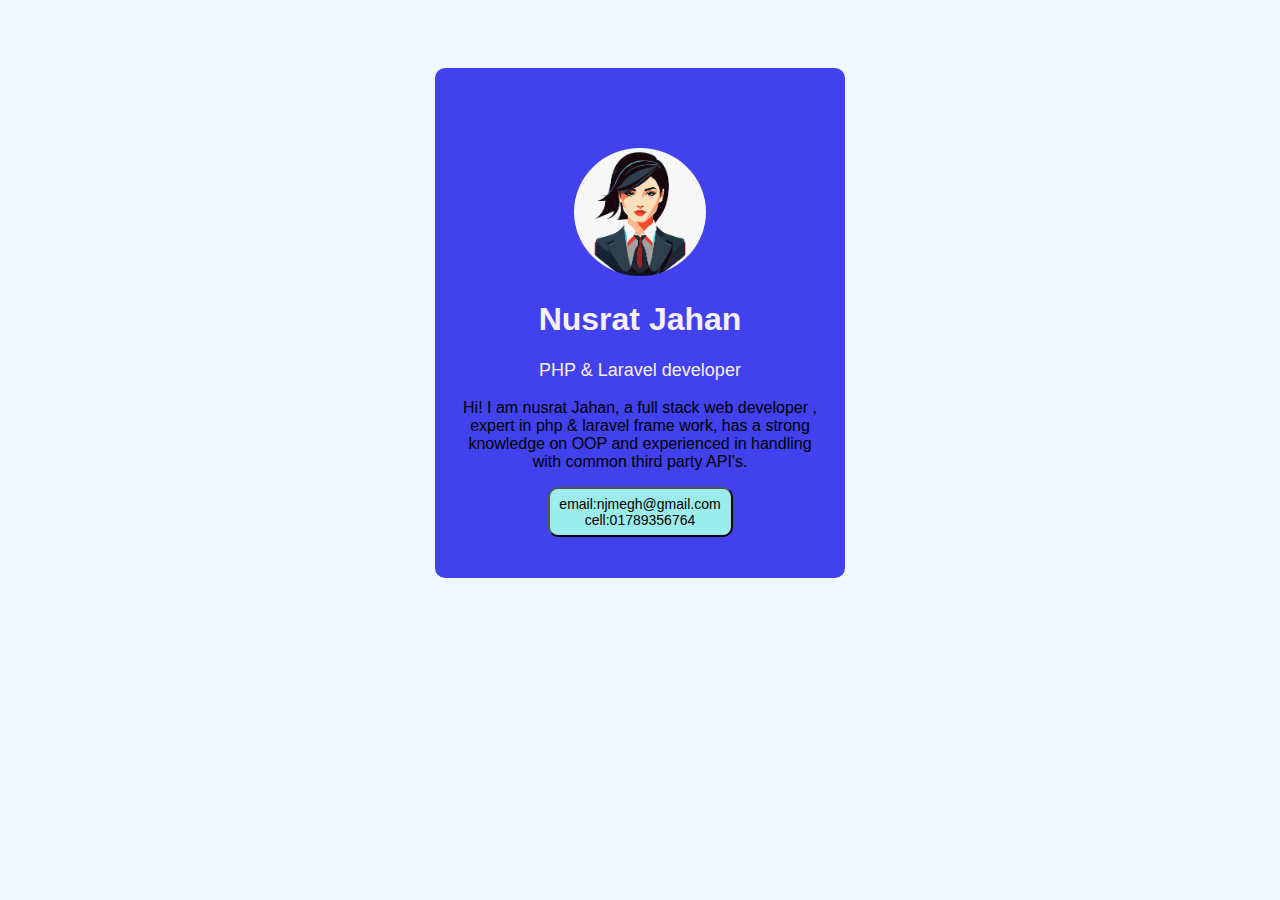
<file: index.html>
<!DOCTYPE html>
<html lang="en">
<head>
    <meta charset="UTF-8">
    <meta name="viewport" content="width=device-width, initial-scale=1.0">
    <title>Document</title>
    <link rel="stylesheet" href="css/style.css">
</head>
<body>
   <div class="card">
<div class="image">
   <img src="image for card.png" alt=""class="img">
<H1 class="name"> Nusrat Jahan</H1>
<p class="title">PHP & Laravel developer</p>
<div class="description"></div>
<p>Hi! I am nusrat Jahan, a full stack web developer , expert in php & laravel frame work, has a strong knowledge on OOP and experienced in handling with common third party API's.</p>
</div>
   <button class="button">email:njmegh@gmail.com
                          cell:01789356764
   </button>
    
</div>
</body>
</html>
</file>
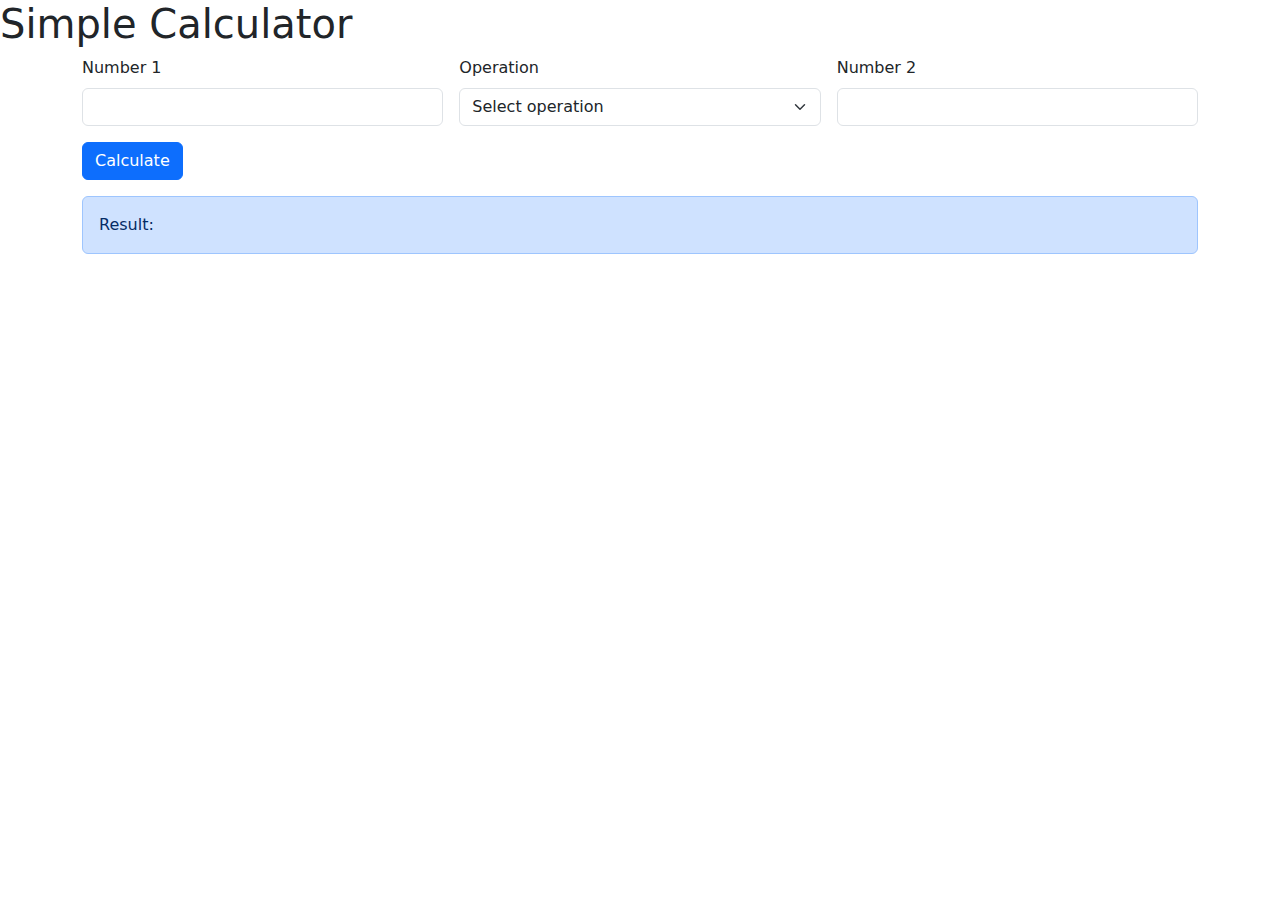
<file: Calculator.html>
<!doctype html>
<html lang="en">
  <!DOCTYPE html>
<html lang="en">
<head>
  <meta charset="utf-8">
  <meta name="viewport" content="width=device-width, initial-scale=1">
  <title>calculator</title>
  <link rel="stylesheet" href="https://cdn.jsdelivr.net/npm/bootstrap@5.3.2/dist/css/bootstrap.min.css">
</head>
<body>
  <h1>Simple Calculator</h1>
  <div class="container">
    <form class="row g-3">
      <div class="col-md-4">
        <label for="number1" class="form-label">Number 1</label>
        <input type="number" class="form-control" id="number1">
      </div>
      <div class="col-md-4">
        <label for="operation" class="form-label">Operation</label>
        <select class="form-select" aria-label="Default select example" id="operation">
          <option selected>Select operation</option>
          <option value="addition">Addition (+)</option>
          <option value="subtraction">Subtraction (-)</option>
          <option value="multiplication">Multiplication (*)</option>
          <option value="division">Division (/)</option>
        </select>
      </div>
      <div class="col-md-4">
        <label for="number2" class="form-label">Number 2</label>
        <input type="number" class="form-control" id="number2">
      </div>
      <div class="col-md-2 mt-3">
        <button type="button" class="btn btn-primary" onclick="calculate()">Calculate</button>
      </div>
      <div class="col-md-10"></div>
    </form>
    <div class="result alert alert-primary mt-3" role="alert">
      Result: <span class="resultValue"></span>
    </div>
  </div>
  <script src="https://cdn.jsdelivr.net/npm/bootstrap@5.3.2/dist/js/bootstrap.min.js"></script>
  <script src="Calculator.js"></script> 
</html>
</file>
<file: css/style.css>
body{
    background-color: aliceblue;
    text-align:center ;
    font-family:Arial, Helvetica, sans-serif;
}


.card{
    background-color: rgb(65, 65, 238);
    border-radius: 10px;
    display:inline-block;
    justify-content: center;
    height: 470px;
    width: 370px;
    padding: 20px;
    margin-top: 60px;
    margin-bottom: 60px;
    box-shadow: 0 10px 20px rgba(0, 0, 0, .1px);
    

}
.img{
   border-radius: 100%;
   margin-top: 60px;
   height: 128px;
   width: 132px;
}
 .name{
    color: #f6f0f0;
}
.title{
    color: #f6f0f0;
    font-size:18px ;
}
 .description{
    font-size: 14px;
    margin-left: 65px;
    margin-right: 65px;
    color: beige;
    margin-top: 16px;
 }   
.button{
background: rgb(155, 236, 236);
height: 50px;
width:50%; 
border-radius: 10px;
font-size: 14px;
color:black;
}
.button:hover{
  color: rgb(37, 81, 83);  
  background: #f6f0f0;
  transition: all 300ms linear;
  cursor: pointer;
}
</file>
